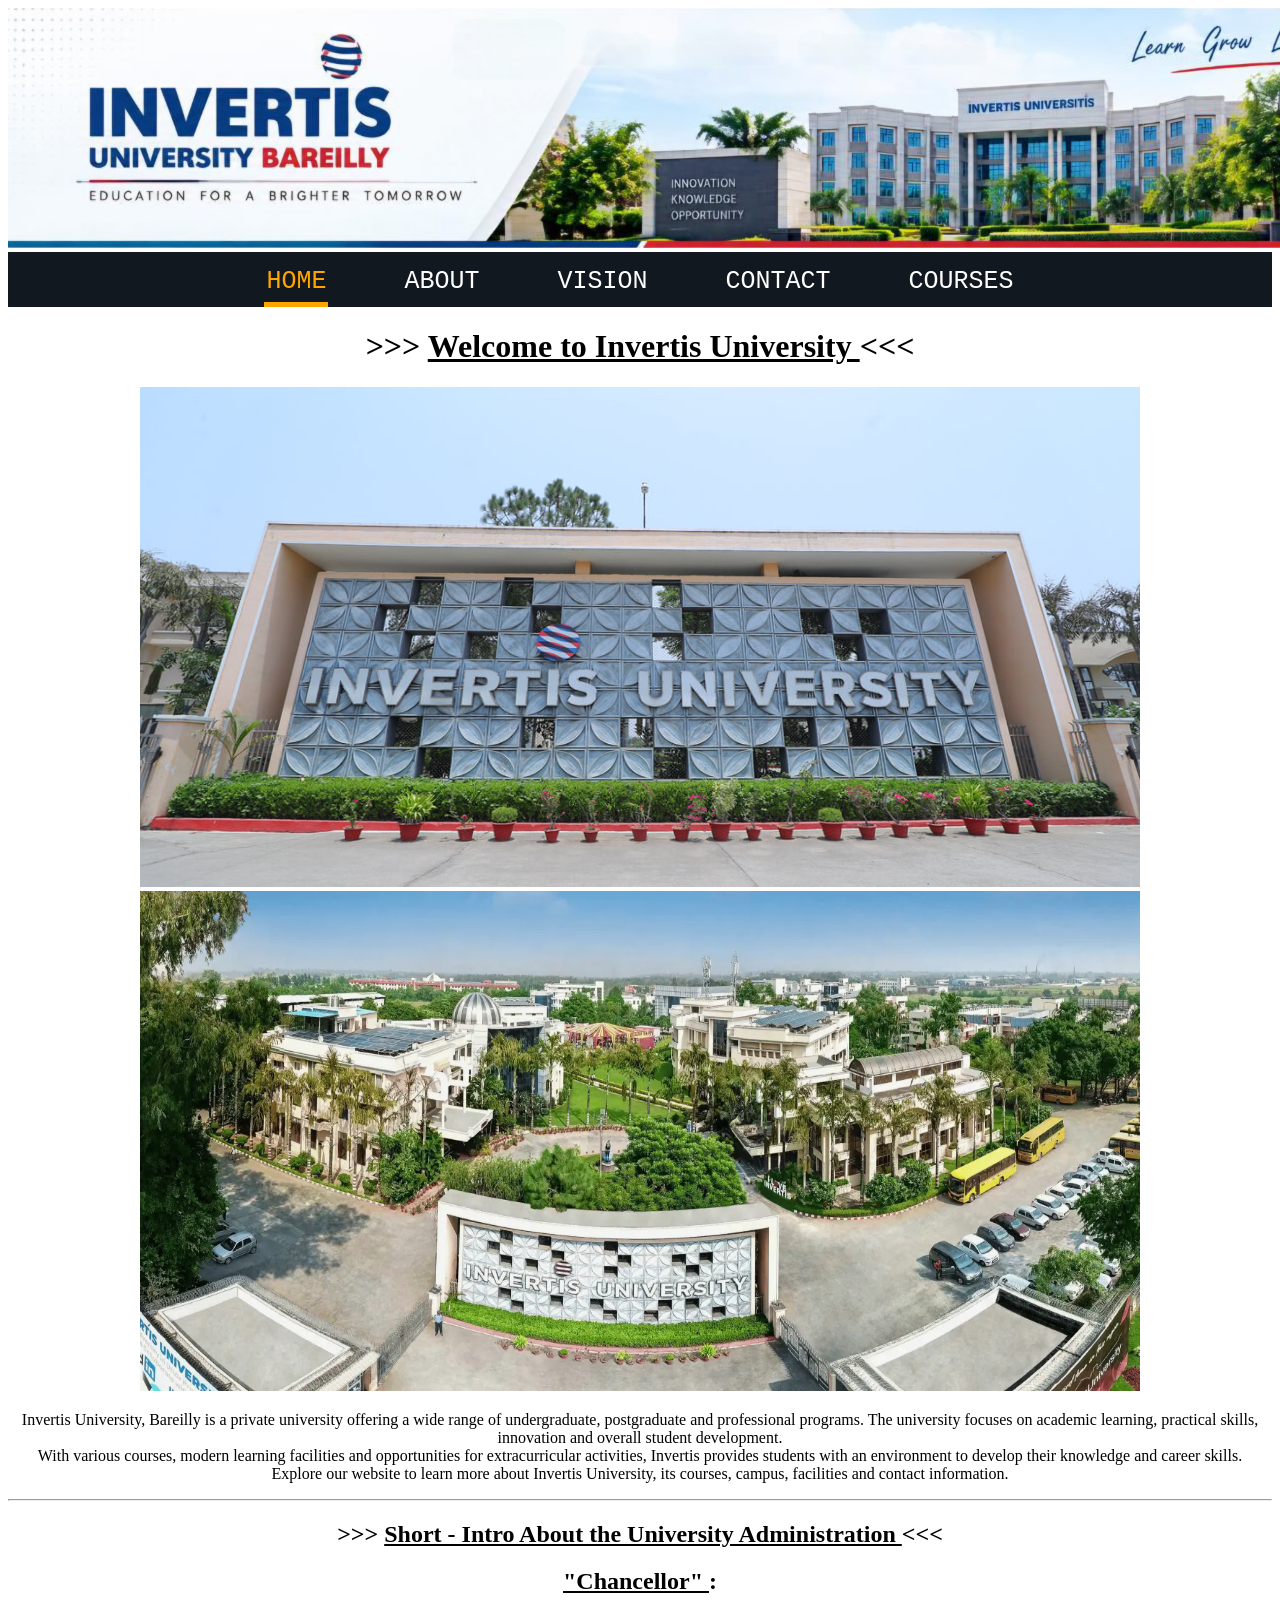
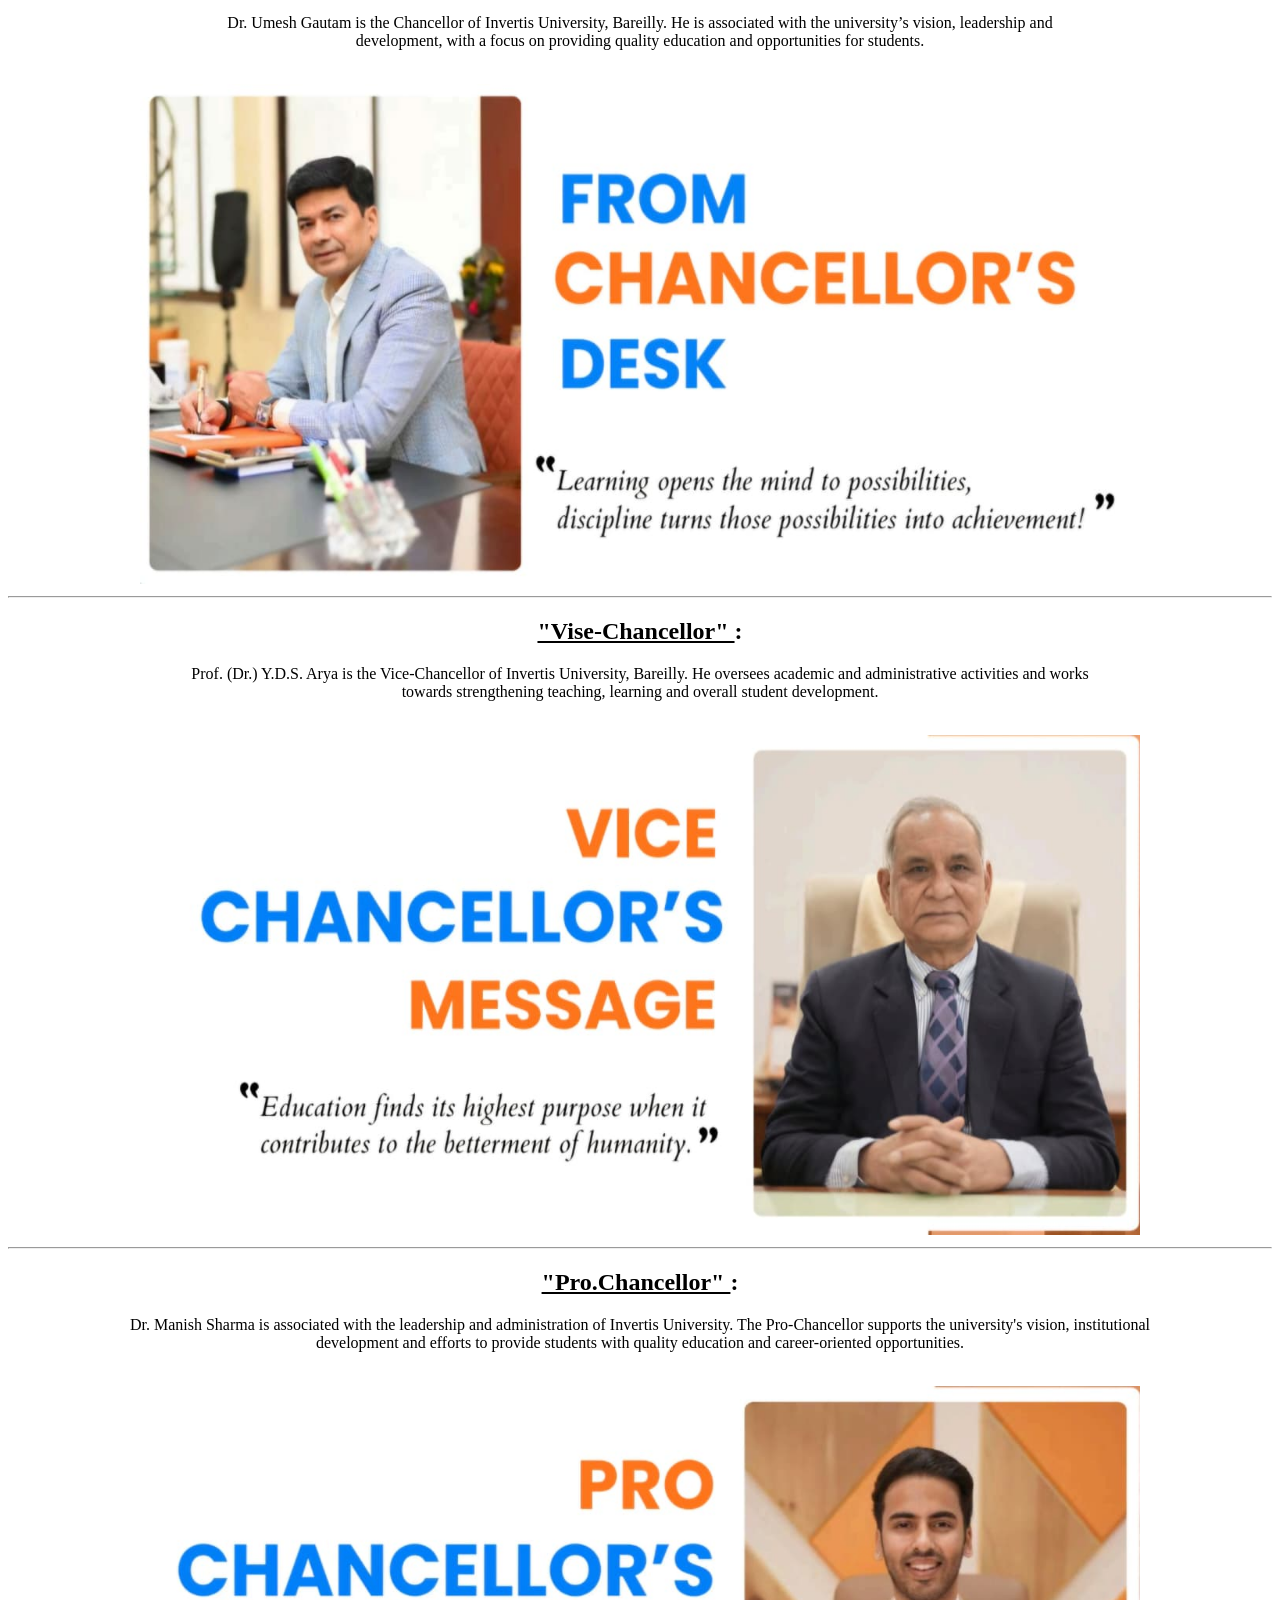
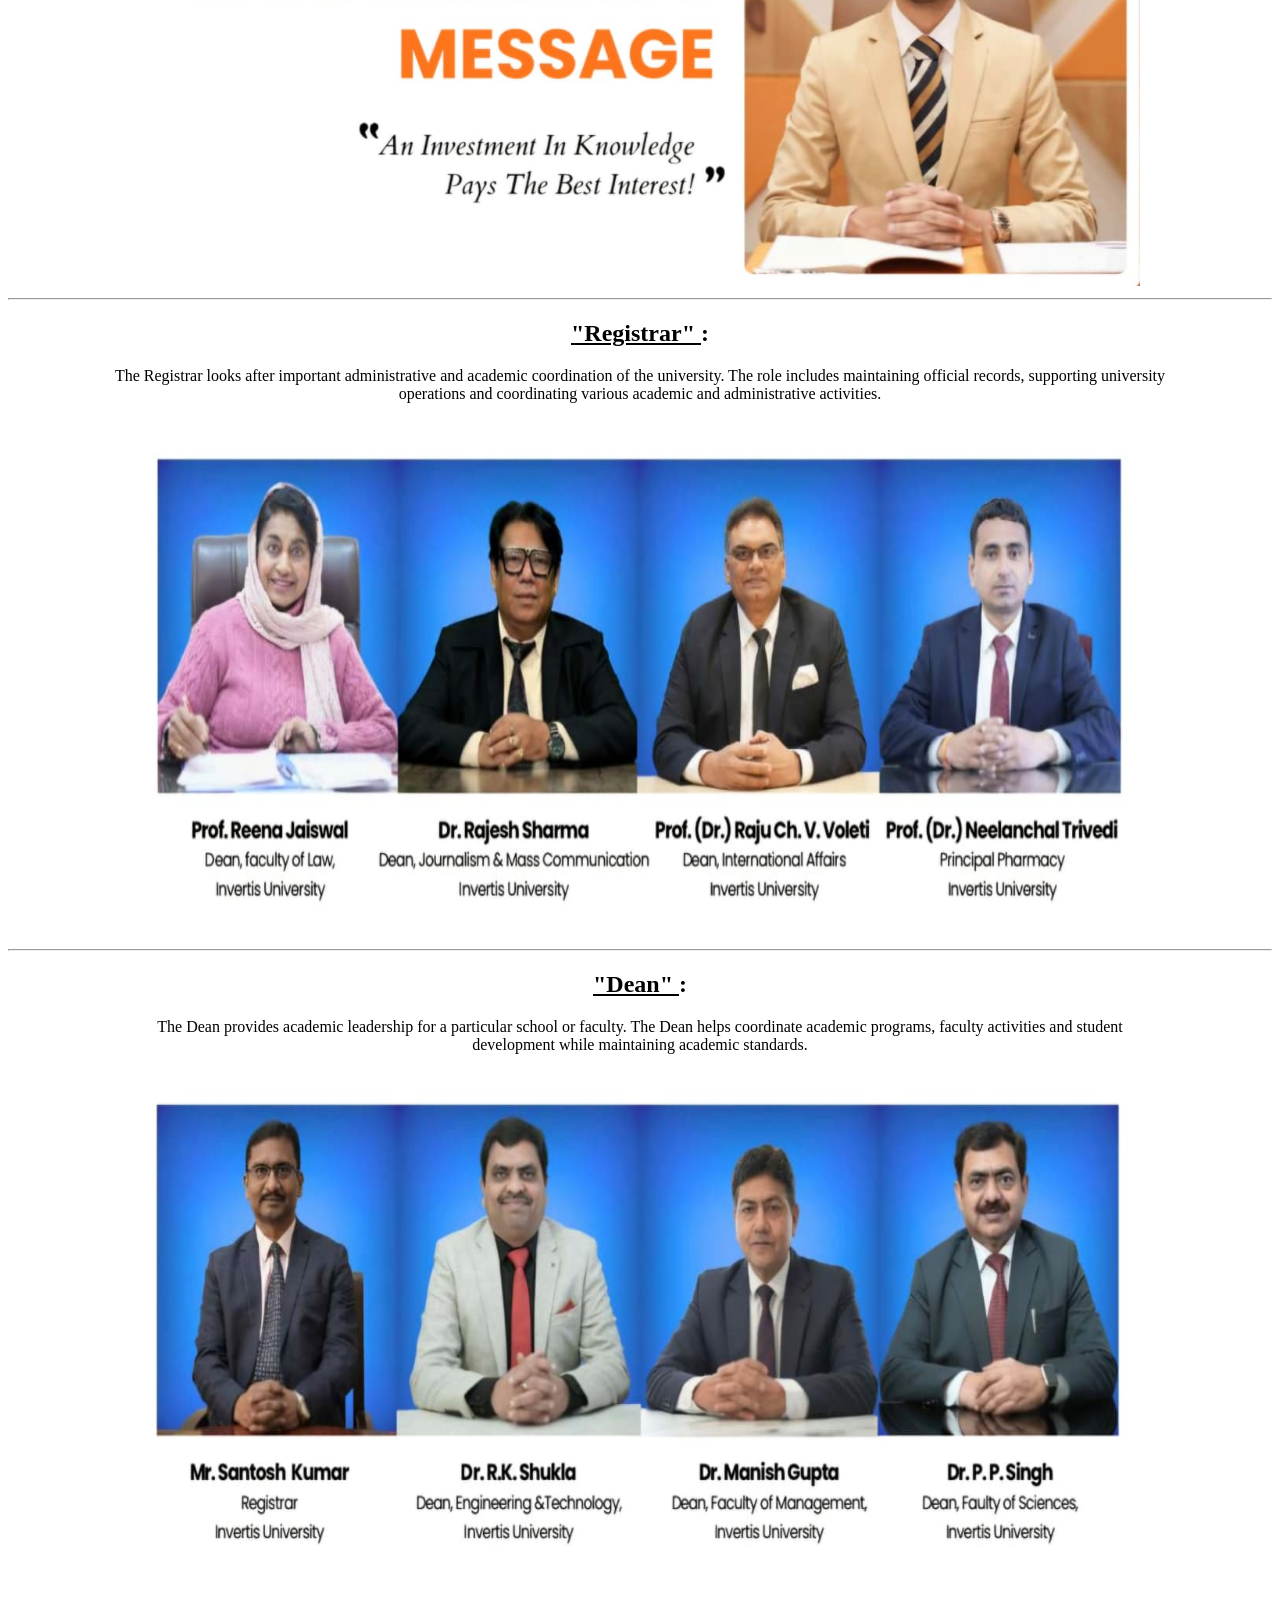
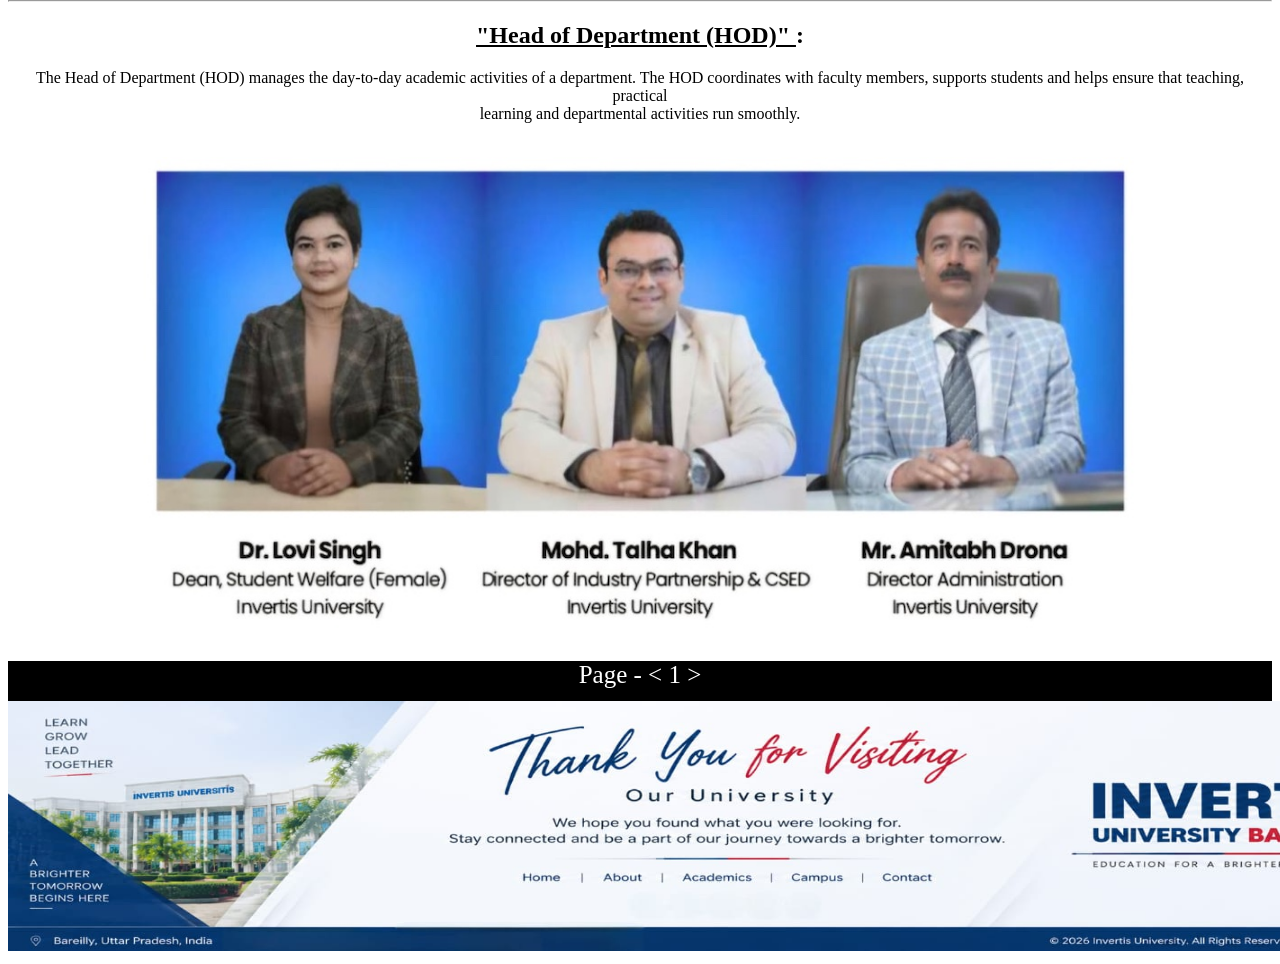
<file: index.html>
<!DOCTYPE html>
<html lang="en">
<head>
    <meta charset="UTF-8">
    <meta name="viewport" content="width=device-width, initial-scale=1.0">
    <title>INVERTIS WEBSITE - STUDENT PROJECT</title>
    <link rel="icon" href="Images/icon2.png">
    <link rel="stylesheet" href="index.css">
</head>
<body>
    <header>
        <img src="Images/header.jpeg" alt="header">
    </header>
        <div id="navigation">
            <a href="" class="active">HOME</a>
            <a href="About.html">ABOUT</a>  
            <a href="Vision.html">VISION</a>
            <a href="Contact.html">CONTACT</a>
            <a href="">COURSES</a> 
        </div>
    <h1> &gt;&gt;&gt;  <u>  Welcome to Invertis University </u> &lt;&lt;&lt;</h1>
        <img src="Images/universityimage1.jpg" alt="cancellor" height="500px" width="1000px">
        <br>
        <img src="Images/universityimage2.webp" alt="cancellor" height="500px" width="1000px">
        <br>
        <p>Invertis University, Bareilly is a private university offering a wide range of undergraduate, postgraduate and professional programs. The university focuses on academic learning, practical skills, innovation and overall student development.<br>
        With various courses, modern learning facilities and opportunities for extracurricular activities, Invertis provides students with an environment to develop their knowledge and career skills.<br>
        Explore our website to learn more about Invertis University, its courses, campus, facilities and contact information.</p>
    <hr>
    <h2> &gt;&gt;&gt; <u> Short - Intro About the University Administration </u> &lt;&lt;&lt;</h2>
    <h2><u> "Chancellor" </u> : </h2>
        <p>Dr. Umesh Gautam is the Chancellor of Invertis University, Bareilly. He is associated with the university’s vision, leadership and <br> development, with a focus on providing quality education and opportunities for students.</p>
        <br>
        <img src="Images/chancellor.jpeg" alt="cancellor" height="500px" width="1000px">
        <hr> 
    <h2><u> "Vise-Chancellor" </u> : </h2>
        <p>Prof. (Dr.) Y.D.S. Arya is the Vice-Chancellor of Invertis University, Bareilly. He oversees academic and administrative activities and works <br> towards strengthening teaching, learning and overall student development.</p>
        <br>
        <img src="Images/vise chancellor.jpeg" alt="cancellor" height="500px" width="1000px">
        <hr>
    <h2><u> "Pro.Chancellor" </u> : </h2>
        <p>Dr. Manish Sharma is associated with the leadership and administration of Invertis University. The Pro-Chancellor supports the university's vision, institutional <br> development and efforts to provide students with quality education and career-oriented opportunities.</p>
        <br>
        <img src="Images/pro chancellor.jpeg" alt="cancellor" height="500px" width="1000px">
        <hr>
    <h2><u> "Registrar" </u> : </h2>
        <p>The Registrar looks after important administrative and academic coordination of the university. The role includes maintaining official records, supporting university <br> operations and coordinating various academic and administrative activities.</p>
        <br>
        <img src="Images/image1.jpeg" alt="cancellor" height="500px" width="1000px">
        <hr>
    <h2><u> "Dean" </u> : </h2>
        <p>The Dean provides academic leadership for a particular school or faculty. The Dean helps coordinate academic programs, faculty activities and student <br> development while maintaining academic standards.</p>
        <br>
        <img src="Images/image2.jpeg" alt="cancellor" height="500px" width="1000px">
        <hr>
    <h2><u> "Head of Department (HOD)" </u> : </h2>
        <p>The Head of Department (HOD) manages the day-to-day academic activities of a department. The HOD coordinates with faculty members, supports students and helps ensure that teaching, practical <br> learning and departmental activities run smoothly.</p>
        <br>
        <img src="Images/image3.jpeg" alt="cancellor" height="500px" width="1000px">
    <footer>
        <div id="page">
        <a>Page - </a> 
        <a href="">&lt;</a> 
        <a>1</a>
        <a href="About.html"> &gt;</a>
        </div>
        <img src="Images/footer.jpeg" alt="footer">
    </footer>
</body>
</html>
</file>
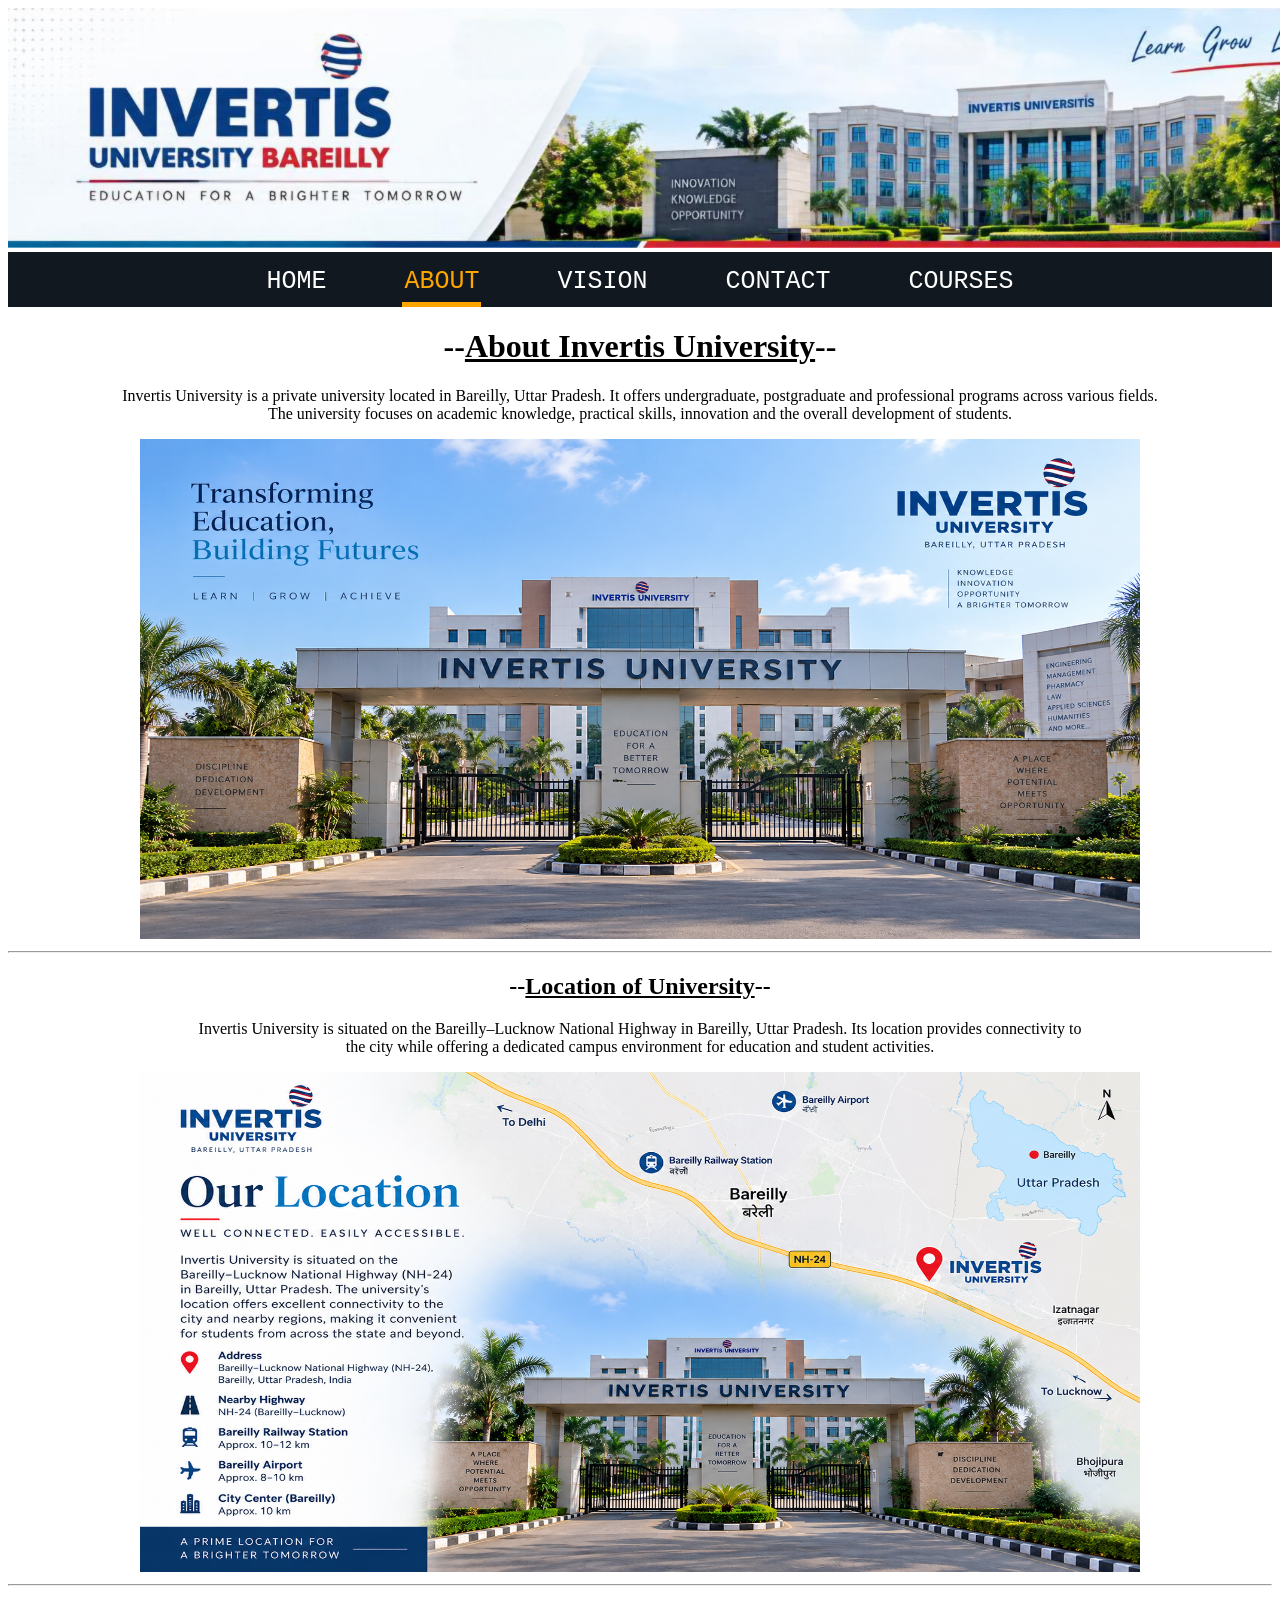
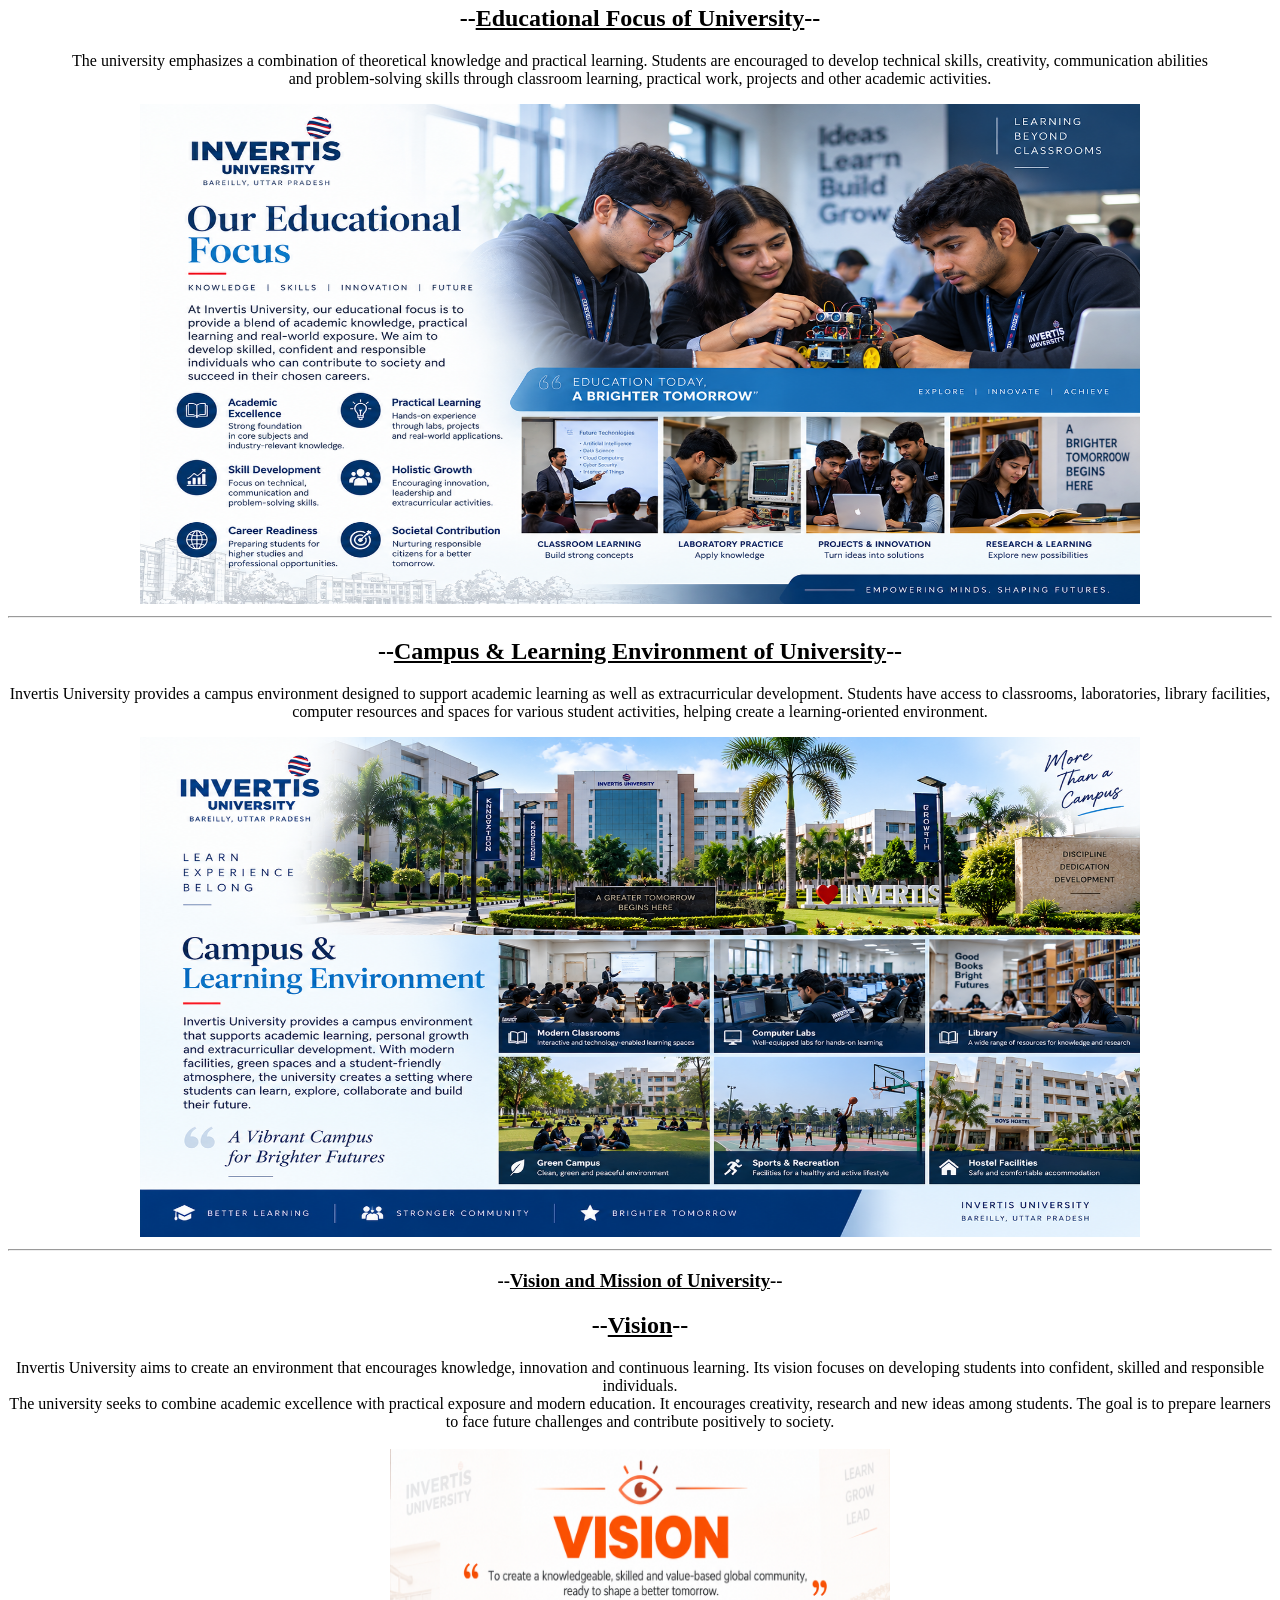
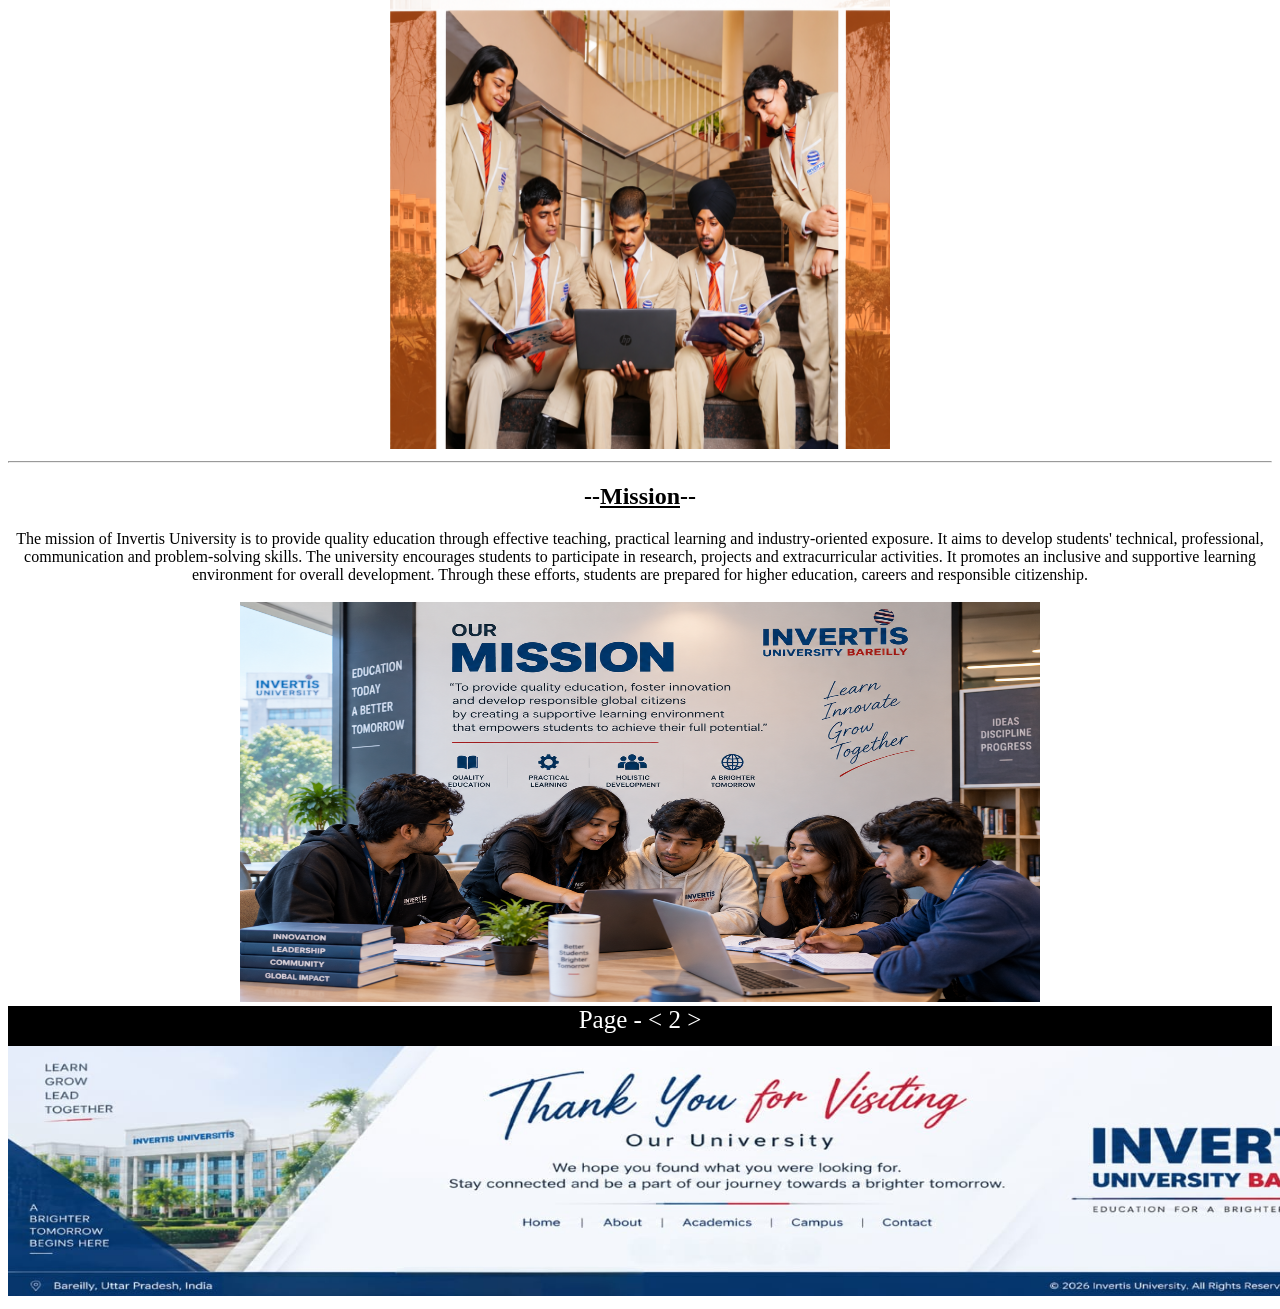
<file: About.html>
<!DOCTYPE html>
<html lang="en">
<head>
    <meta charset="UTF-8">
    <meta name="viewport" content="width=device-width, initial-scale=1.0">
    <title>INVERTIS WEBSITE - STUDENT PROJECT</title>
    <link rel="icon" href="Images/icon2.png">
    <link rel="stylesheet" href="About.css">
</head>
<body>
    <header>
        <img src="Images/header.jpeg" alt="header">
    </header>
        <div id="navigation">
            <a href="index.html">HOME</a>
            <a href="" class="active">ABOUT</a>
            <a href="Vision.html">VISION</a>  
            <a href="Contact.html">CONTACT</a>  
            <a href="">COURSES</a> 
        </div>
    </header>
    <h1>--<u>About Invertis University</u>--</h1>
    <p>Invertis University is a private university located in Bareilly, Uttar Pradesh. It offers undergraduate, postgraduate and professional programs across various fields.<br> The university focuses on academic knowledge, practical skills, innovation and the overall development of students.</p>
    <img src="Images/intro.png" alt=" Intro" height="500px" width="1000px">
    <hr>
    <h2>--<u>Location of University</u>--</h2>
    <p>Invertis University is situated on the Bareilly–Lucknow National Highway in Bareilly, Uttar Pradesh. Its location provides connectivity to<br> the city while offering a dedicated campus environment for education and student activities.</p>
    <img src="Images/location.png" alt=" location" height="500px" width="1000px">
    <hr>
    <h2>--<u>Educational Focus of University</u>--</h2>
    <p>The university emphasizes a combination of theoretical knowledge and practical learning. Students are encouraged to develop technical skills, creativity, communication abilities<br> and problem-solving skills through classroom learning, practical work, projects and other academic activities.</p>
    <img src="Images/education.png" alt=" education" height="500px" width="1000px">
    <hr>
    <h2>--<u>Campus & Learning Environment of University</u>--</h2>
    <p>Invertis University provides a campus environment designed to support academic learning as well as extracurricular development. Students have access to classrooms, laboratories, library facilities,<br> computer resources and spaces for various student activities, helping create a learning-oriented environment.</p>
    <img src="Images/learning.png" alt=" learning" height="500px" width="1000px">
    <hr>
    <h3>--<u>Vision and Mission of University</u>--</h3>
    <h2>--<u>Vision</u>--</h2>
    Invertis University aims to create an environment that encourages knowledge, innovation and continuous learning. Its vision focuses on developing students into confident, skilled and responsible individuals.<br> The university seeks to combine academic excellence with practical exposure and modern education. It encourages creativity, research and new ideas among students. The goal is to prepare learners to face future challenges and contribute positively to society.<br>
    <br>
    <img src="Images/vision.png" alt=" mission" height="600px" width="500px">
    <hr>
    <h2>--<u>Mission</u>--</h2>
    The mission of Invertis University is to provide quality education through effective teaching, practical learning and industry-oriented exposure. It aims to develop students' technical, professional,<br> communication and problem-solving skills. The university encourages students to participate in research, projects and extracurricular activities. It promotes an inclusive and supportive learning environment for overall development. Through these efforts, students are prepared for higher education, careers and responsible citizenship.<br> 
    <br>
    <img src="Images/mission.png" alt=" mission" height="400px" width="800px">
    <footer>
        <div id="page">
        <a>Page - </a> 
        <a href="index.html">&lt;</a> 
        <a>2</a>
        <a href="Vision.html"> &gt;</a>
        </div>
        <img src="Images/footer.jpeg" alt="footer">
    </footer>
</body>
</html>
</file>
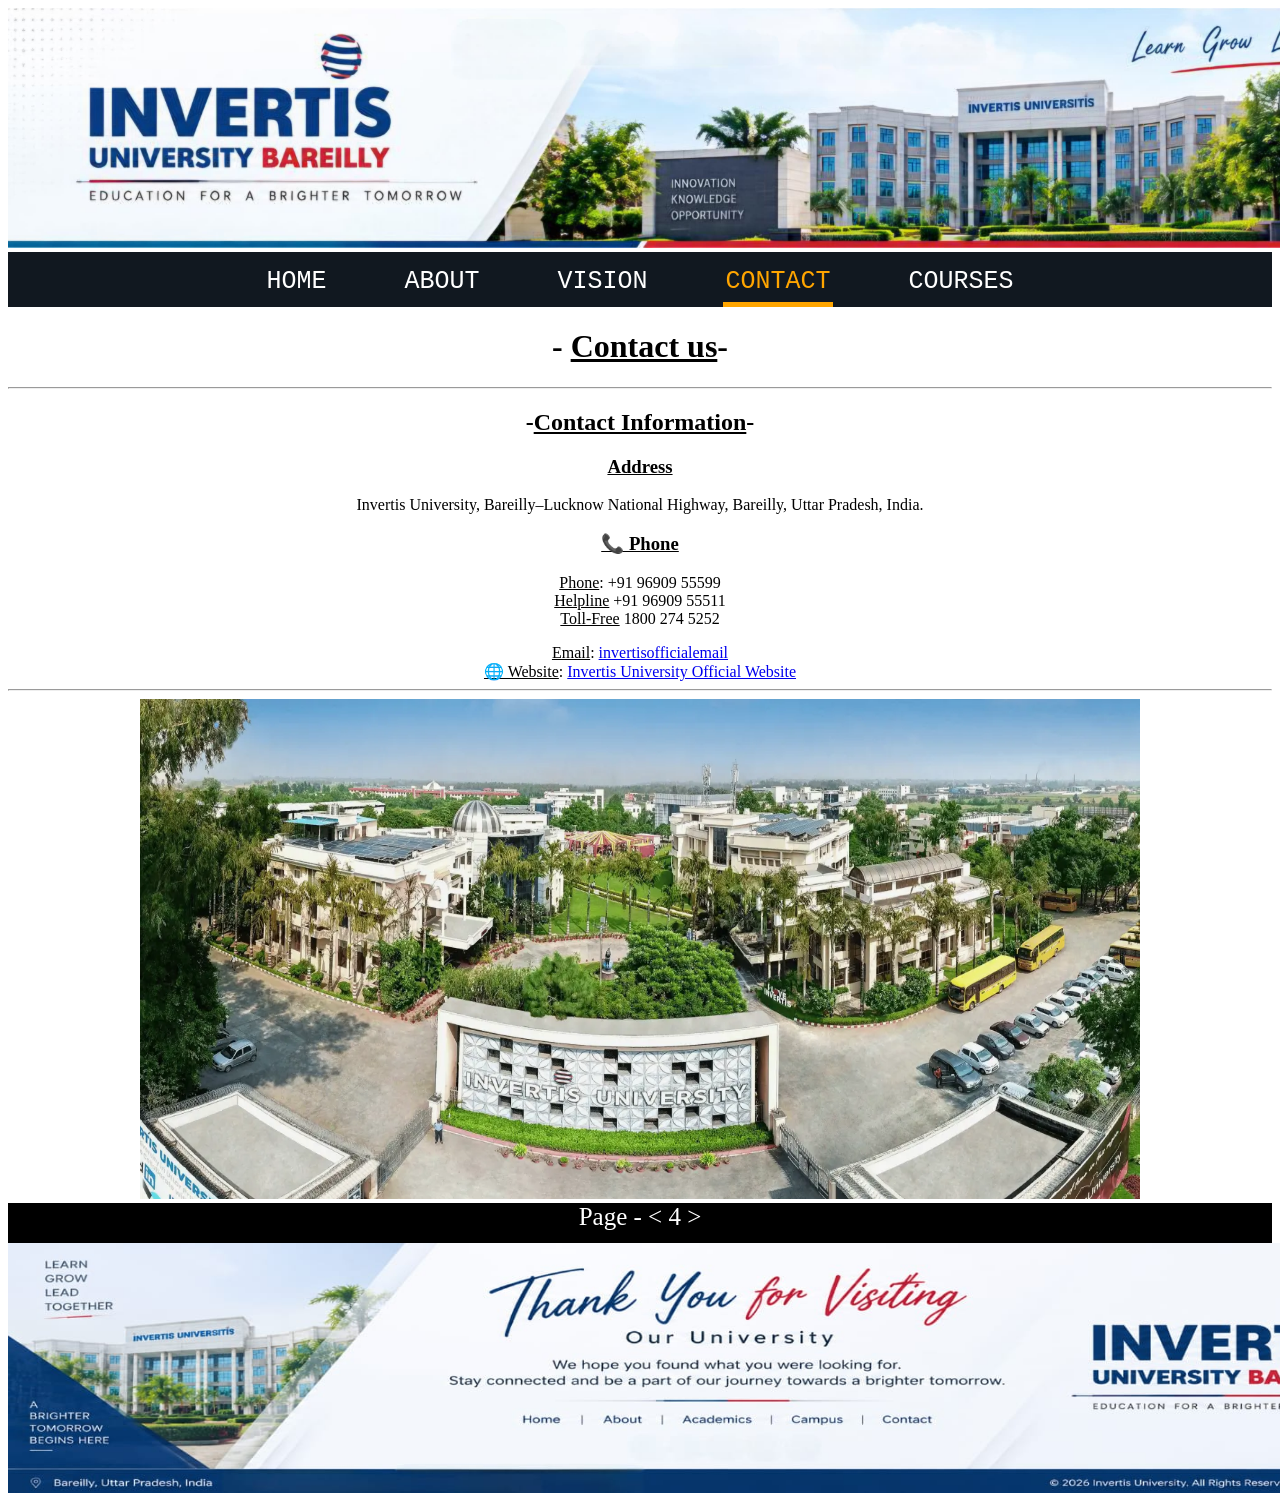
<file: Contact.html>
<!DOCTYPE html>
<html lang="en">
<head>
    <meta charset="UTF-8">
    <meta name="viewport" content="width=device-width, initial-scale=1.0">
    <title>INVERTIS WEBSITE - STUDENT PROJECT</title>
    <link rel="icon" href="Images/icon2.png">
    <link rel="stylesheet" href="contact.css">
</head>
<body>
    <header>
        <img src="Images/header.jpeg" alt="header">
    </header>
        <div id="navigation">
            <a href="index.html">HOME</a>
            <a href="About.html">ABOUT</a>
            <a href="Vision.html">VISION</a> 
            <a href="" class="active">CONTACT</a> 
            <a href="">COURSES</a> 
        </div>
    </header>
    <h1> - <u>Contact us</u>-</h1>
    <hr>    
    <h2>-<u>Contact Information</u>-</h2>
    <h3><u>Address</u></h3>
    <p>Invertis University, Bareilly–Lucknow National Highway, Bareilly, Uttar Pradesh, India.</p>
    <h3><u>📞 Phone</u></h3>
    <p><u>Phone</u>: +91 96909 55599<br>
        <u> Helpline</u> +91 96909 55511<br>
        <u>Toll-Free</u> 1800 274 5252</p>
        <u>Email</u>:
        <a href="https://www.invertisuniversity.ac.in">invertisofficialemail</a>
        <br>
        <u>🌐 Website</u>:
        <a href="https://www.invertisuniversity.ac.in">Invertis University Official Website</a>
        <hr>
        <a href="index.html">
        <img src="Images/invertis.webp" alt="invertis university" height="500px" width="1000px">
        </a>
    <footer>
        <div id="page">
        <a>Page - </a> 
        <a href="Vision.html">&lt;</a> 
        <a>4</a>
        <a href="index.html"> &gt;</a>
        </div>
        <img src="Images/footer.jpeg" alt="footer">
    </footer>
</body>
</html>
</file>
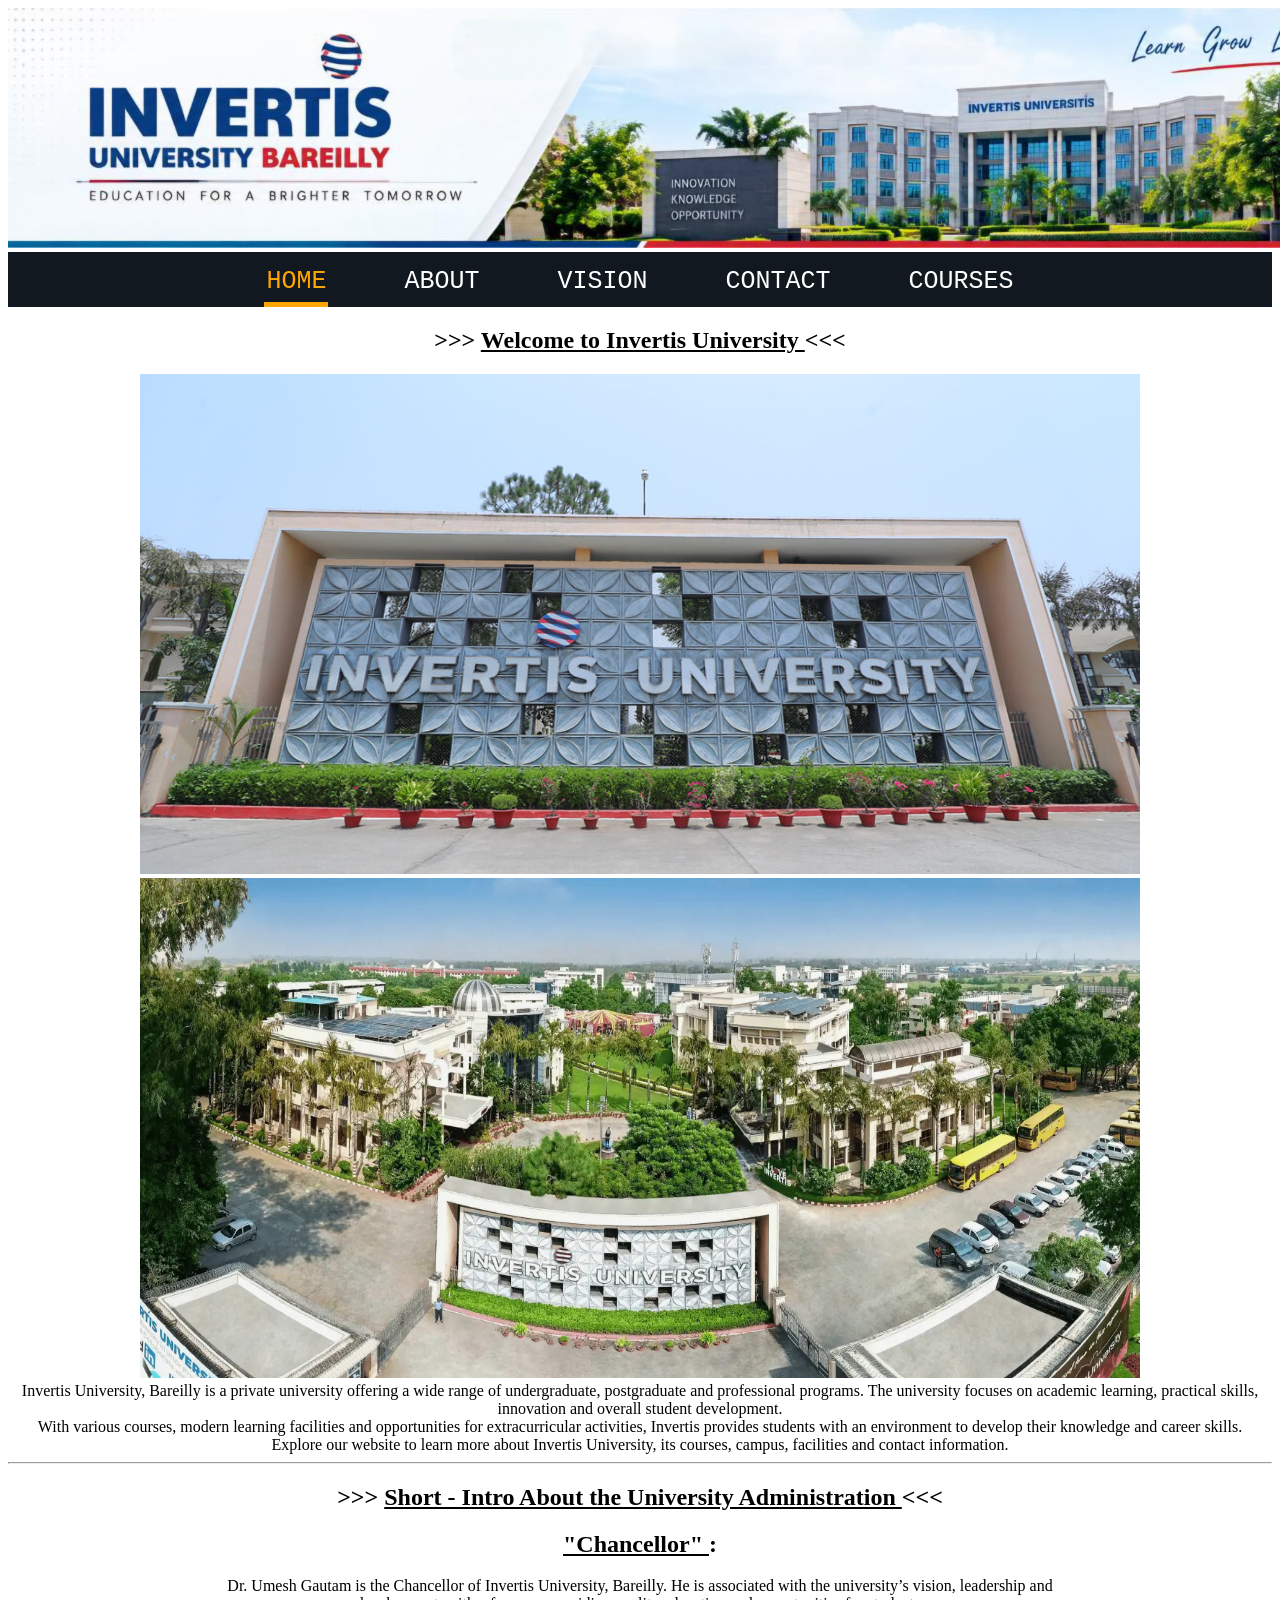
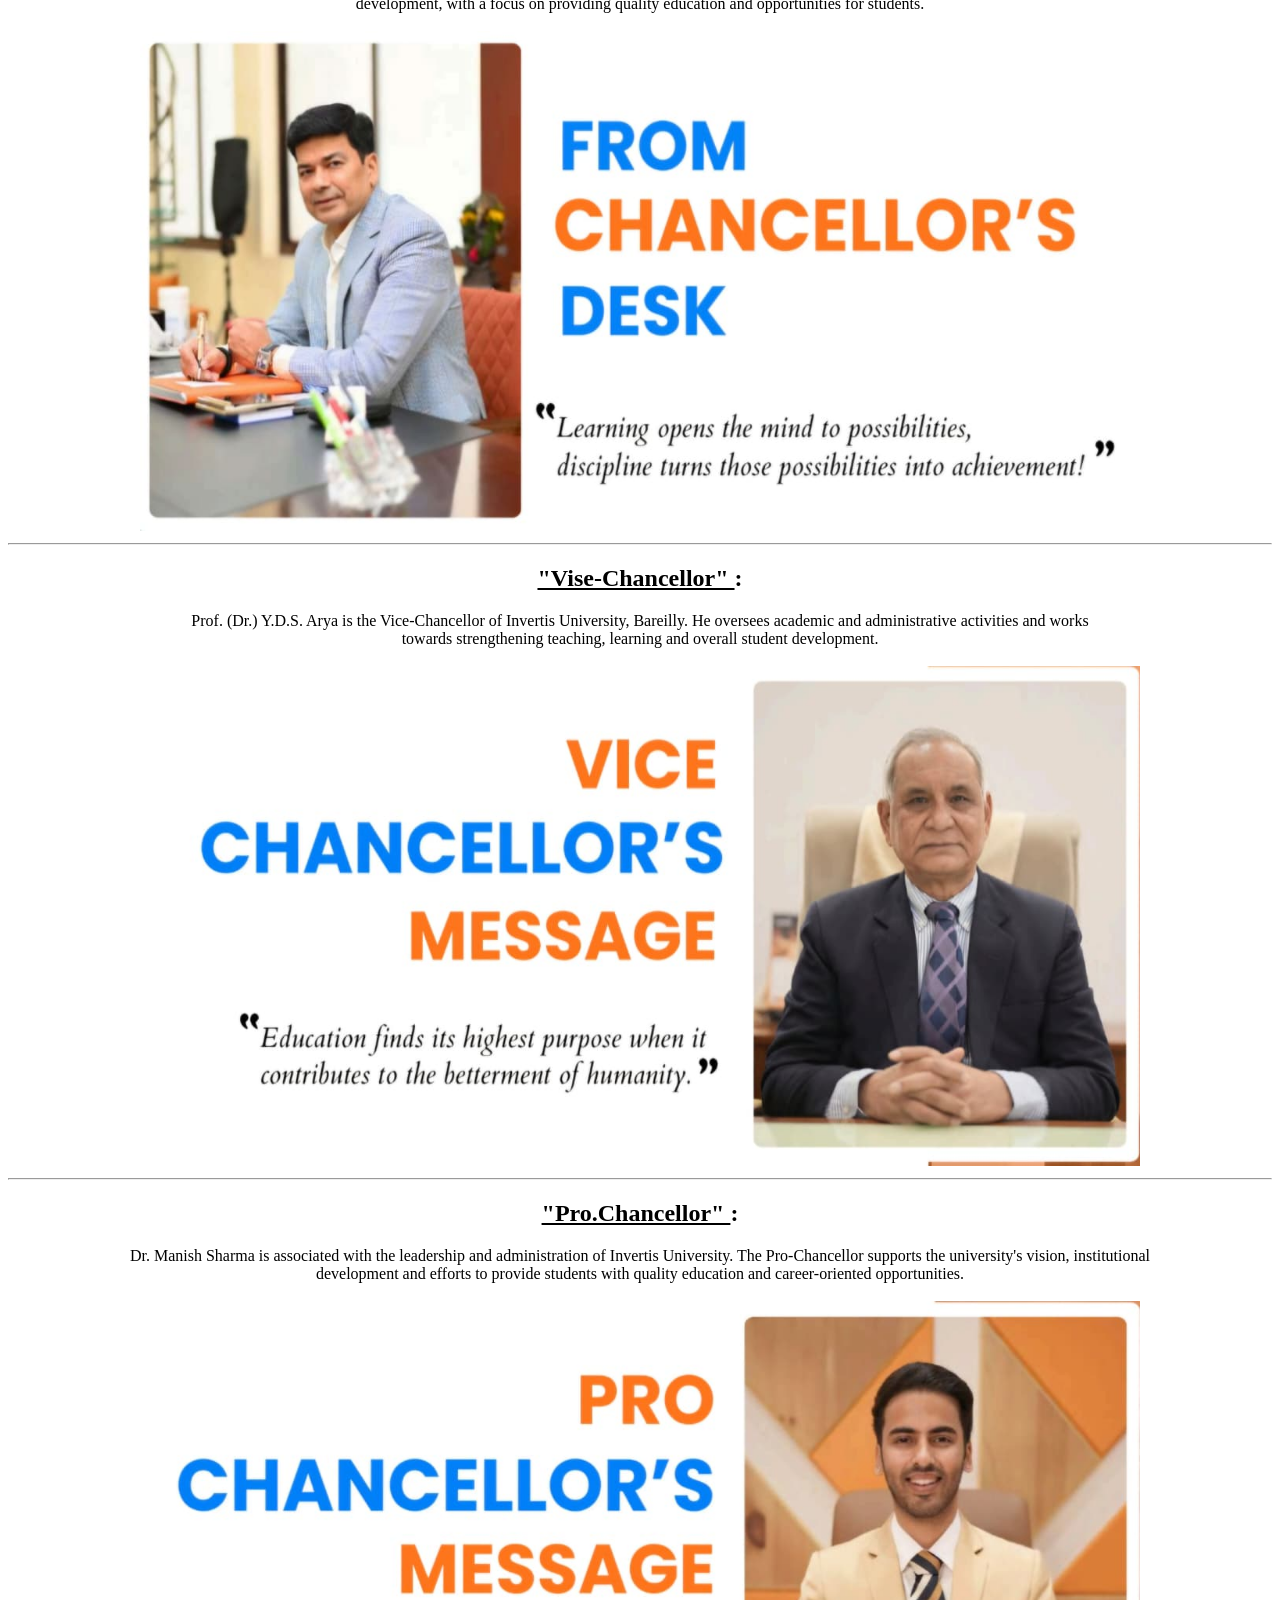
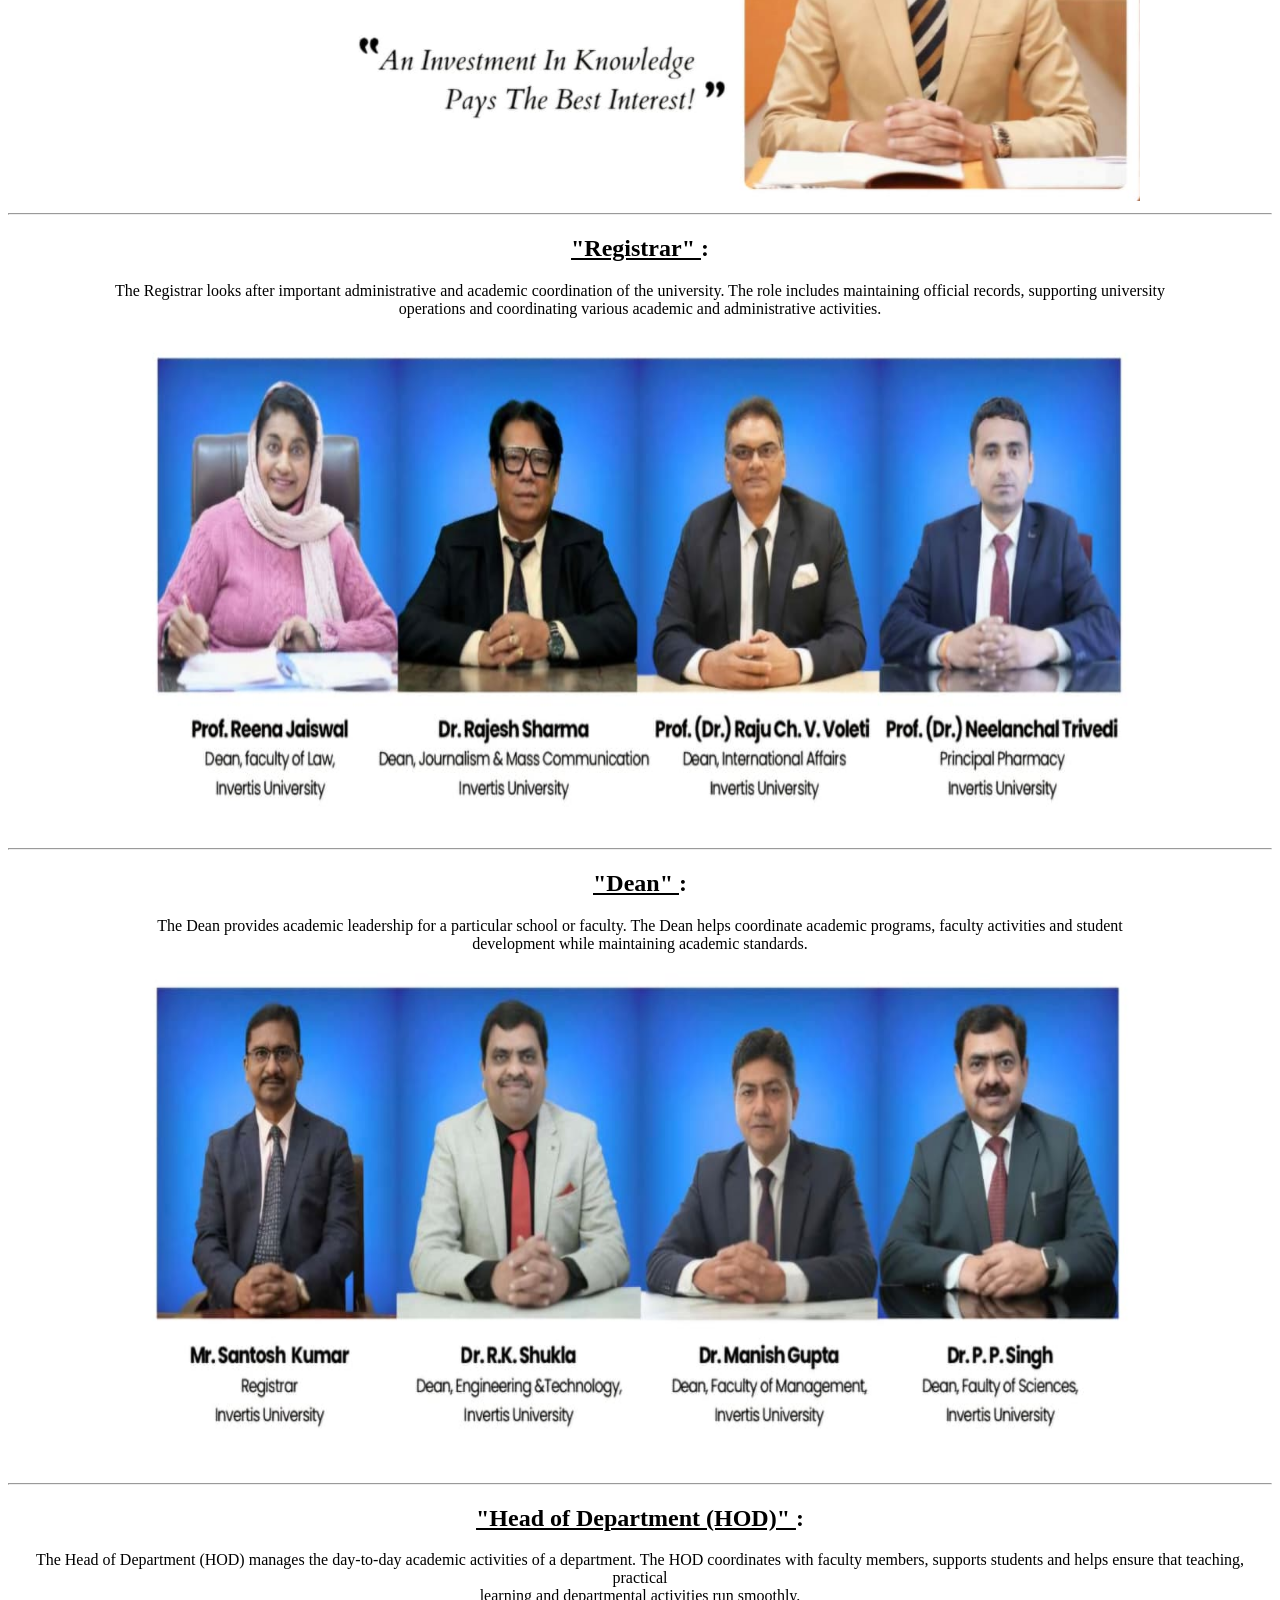
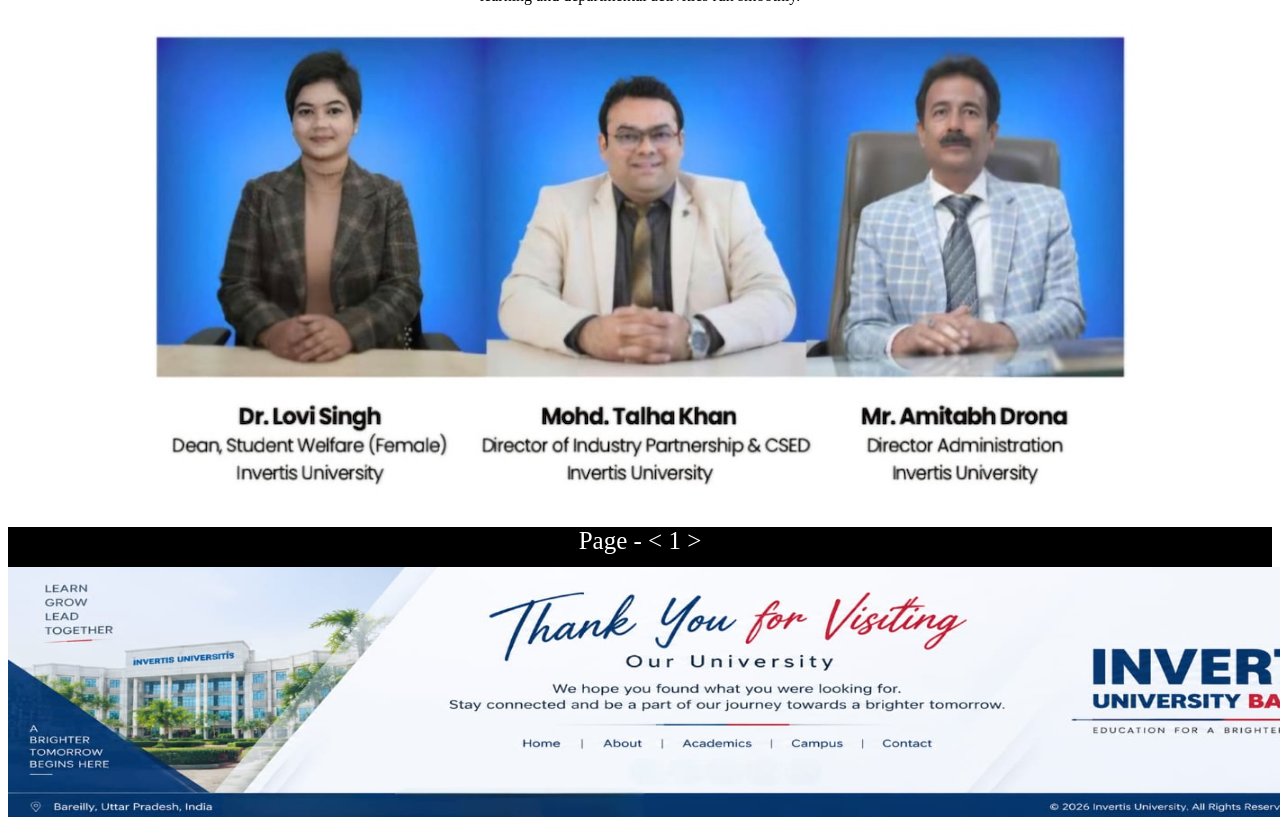
<file: Homepage.html>
<!DOCTYPE html>
<html lang="en">
<head>
    <meta charset="UTF-8">
    <meta name="viewport" content="width=device-width, initial-scale=1.0">
    <title>INVERTIS WEBSITE - STUDENT PROJECT</title>
    <link rel="icon" href="Images/icon2.png">
    <link rel="stylesheet" href="home.css">
</head>
<body>
    <header>
        <img src="Images/header.jpeg" alt="header">
    </header>
        <div id="navigation">
            <a href="" class="active">HOME</a>
            <a href="About.html">ABOUT</a>  
            <a href="Vision.html">VISION</a>
            <a href="Contact.html">CONTACT</a>
            <a href="">COURSES</a> 
        </div>
    <h2> &gt;&gt;&gt;  <u>  Welcome to Invertis University </u> &lt;&lt;&lt;</h2>
        <img src="Images/universityimage1.jpg" alt="cancellor" height="500px" width="1000px">
        <br>
        <img src="Images/universityimage2.webp" alt="cancellor" height="500px" width="1000px">
        <br>
        Invertis University, Bareilly is a private university offering a wide range of undergraduate, postgraduate and professional programs. The university focuses on academic learning, practical skills, innovation and overall student development.<br>
        With various courses, modern learning facilities and opportunities for extracurricular activities, Invertis provides students with an environment to develop their knowledge and career skills.<br>
        Explore our website to learn more about Invertis University, its courses, campus, facilities and contact information.<br>
    <hr>
    <h2> &gt;&gt;&gt; <u> Short - Intro About the University Administration </u> &lt;&lt;&lt;</h2>
    <h2><u> "Chancellor" </u> : </h2>
        Dr. Umesh Gautam is the Chancellor of Invertis University, Bareilly. He is associated with the university’s vision, leadership and <br> development, with a focus on providing quality education and opportunities for students.<br>
        <br>
        <img src="Images/chancellor.jpeg" alt="cancellor" height="500px" width="1000px">
        <hr> 
    <h2><u> "Vise-Chancellor" </u> : </h2>
        Prof. (Dr.) Y.D.S. Arya is the Vice-Chancellor of Invertis University, Bareilly. He oversees academic and administrative activities and works <br> towards strengthening teaching, learning and overall student development.<br>
        <br>
        <img src="Images/vise chancellor.jpeg" alt="cancellor" height="500px" width="1000px">
        <hr>
    <h2><u> "Pro.Chancellor" </u> : </h2>
        Dr. Manish Sharma is associated with the leadership and administration of Invertis University. The Pro-Chancellor supports the university's vision, institutional <br> development and efforts to provide students with quality education and career-oriented opportunities.<br>
        <br>
        <img src="Images/pro chancellor.jpeg" alt="cancellor" height="500px" width="1000px">
        <hr>
    <h2><u> "Registrar" </u> : </h2>
        The Registrar looks after important administrative and academic coordination of the university. The role includes maintaining official records, supporting university <br> operations and coordinating various academic and administrative activities.<br>
        <br>
        <img src="Images/image1.jpeg" alt="cancellor" height="500px" width="1000px">
        <hr>
    <h2><u> "Dean" </u> : </h2>
        The Dean provides academic leadership for a particular school or faculty. The Dean helps coordinate academic programs, faculty activities and student <br> development while maintaining academic standards.<br>
        <br>
        <img src="Images/image2.jpeg" alt="cancellor" height="500px" width="1000px">
        <hr>
    <h2><u> "Head of Department (HOD)" </u> : </h2>
        The Head of Department (HOD) manages the day-to-day academic activities of a department. The HOD coordinates with faculty members, supports students and helps ensure that teaching, practical <br> learning and departmental activities run smoothly.<br>
        <br>
        <img src="Images/image3.jpeg" alt="cancellor" height="500px" width="1000px">
    <footer>
        <div id="page">
        <a>Page - </a> 
        <a href="">&lt;</a> 
        <a>1</a>
        <a href="About.html"> &gt;</a>
        </div>
        <img src="Images/footer.jpeg" alt="footer">
    </footer>
</body>
</html>
</file>
<file: index.css>
body {
    background: linear-gradient(135dg, #ffffff, #e8eaed);
    text-align: center;
    font-family: cursive;
}
header img{
    width: 1440px;
}
#navigation {
    background-color: #111820;
    height: 45px;
    text-align: center;
    padding-top: 10px;
}

#navigation a {
    display: inline-block;
    font-size: 25px;
    color: white;
    text-decoration: none;
    margin: 0 35px;
    padding: 5px 2px 6px;
    font-family: 'Courier New', Courier, monospace;
}
#navigation a.active {
    color: orange;
    border-bottom: 5px solid orange;
}
footer {
    font-size: 20px;
    font-family: 'Times New Roman', Times, serif;
}
footer img {
    height: 250px;
    width: 1440px;
}
#page {
    text-align: center;
    font-size: 25px;
    background-color: black;
    height: 40px;
}
#page a{
    text-decoration: none;
    color: white;
}

/* 📱 MOBILE */
@media (max-width: 600px) { 
    header img {
        width: 100%;
        max-width: 100%;
    }
    img {
        width: 100%;
        height: auto;
    }
    #navigation {
        width: 100%;
        max-width: 100%;
        height: 38px;
        padding-top: 5px;
    }
    #navigation a {
        font-size: 14px;
        margin: 0 5px;
        padding: 4px 2px;
    }
    h1 {
        font-size: 16px;
        white-space: nowrap;
    }
    p {
        font-size: 14px;
        line-height: 1.4;
    }    h2 {
        font-size: 20px;
    }
    #page {
        height: 30px;
        font-size: 16px;
        padding-top: 3px;
    }
    #page a {
        font-size: 16px;
    }
    footer img {
        width: 100%;
        height: auto;
        object-fit: contain;
        display: block;
    }
}
</file>
<file: About.css>
* {
background: linear-gradient(135dg, #ffffff, #e8eaed);
font-display: block;
 text-align: center;
 font-family: cursive;
}
header img{
    width: 1440px;
}
#navigation {
    background-color: #111820;
    height: 45px;
    text-align: center;
    padding-top: 10px;
}

#navigation a {
    display: inline-block;
    font-size: 25px;
    color: white;
    text-decoration: none;
    margin: 0 35px;
    padding: 5px 2px 6px;
    font-family: 'Courier New', Courier, monospace;
}
#navigation a.active {
    color: orange;
    border-bottom: 5px solid orange;
}
table {
    margin: auto ;
    border: 2px solid black;
    border-collapse: collapse;
}
th, td {
    border: 2px solid black;
    padding: 10px;
}
 footer {
    font-size: 20px;
    font-family: 'Times New Roman', Times, serif;
}
footer img {
    height: 250px;
    width: 1440px;
}
#page {
    text-align: center;
    font-size: 25px;
    background-color: black;
    height: 40px;
}
#page a{
    text-decoration: none;
    color: white;
}
</file>
<file: contact.css>
* {
background: linear-gradient(135dg, #ffffff, #e8eaed);
font-display: block;
 text-align: center;
 font-family: cursive;
}
header img{
    width: 1440px;
}
#navigation {
    background-color: #111820;
    height: 45px;
    text-align: center;
    padding-top: 10px;
}

#navigation a {
    display: inline-block;
    font-size: 25px;
    color: white;
    text-decoration: none;
    margin: 0 35px;
    padding: 5px 2px 6px;
    font-family: 'Courier New', Courier, monospace;
}
#navigation a.active {
    color: orange;
    border-bottom: 5px solid orange;
}
 footer {
    font-size: 20px;
    font-family: 'Times New Roman', Times, serif;
}
footer img {
    height: 250px;
    width: 1440px;
}
#page {
    text-align: center;
    font-size: 25px;
    background-color: black;
    height: 40px;
}
#page a{
    text-decoration: none;
    color: white;
}
</file>
<file: home.css>
body {
    background: linear-gradient(135dg, #ffffff, #e8eaed);
    text-align: center;
    font-family: cursive;
}
header img{
    width: 1440px;
}
#navigation {
    background-color: #111820;
    height: 45px;
    text-align: center;
    padding-top: 10px;
}

#navigation a {
    display: inline-block;
    font-size: 25px;
    color: white;
    text-decoration: none;
    margin: 0 35px;
    padding: 5px 2px 6px;
    font-family: 'Courier New', Courier, monospace;
}
#navigation a.active {
    color: orange;
    border-bottom: 5px solid orange;
}
footer {
    font-size: 20px;
    font-family: 'Times New Roman', Times, serif;
}
footer img {
    height: 250px;
    width: 1440px;
}
#page {
    text-align: center;
    font-size: 25px;
    background-color: black;
    height: 40px;
}
#page a{
    text-decoration: none;
    color: white;
}
</file>
